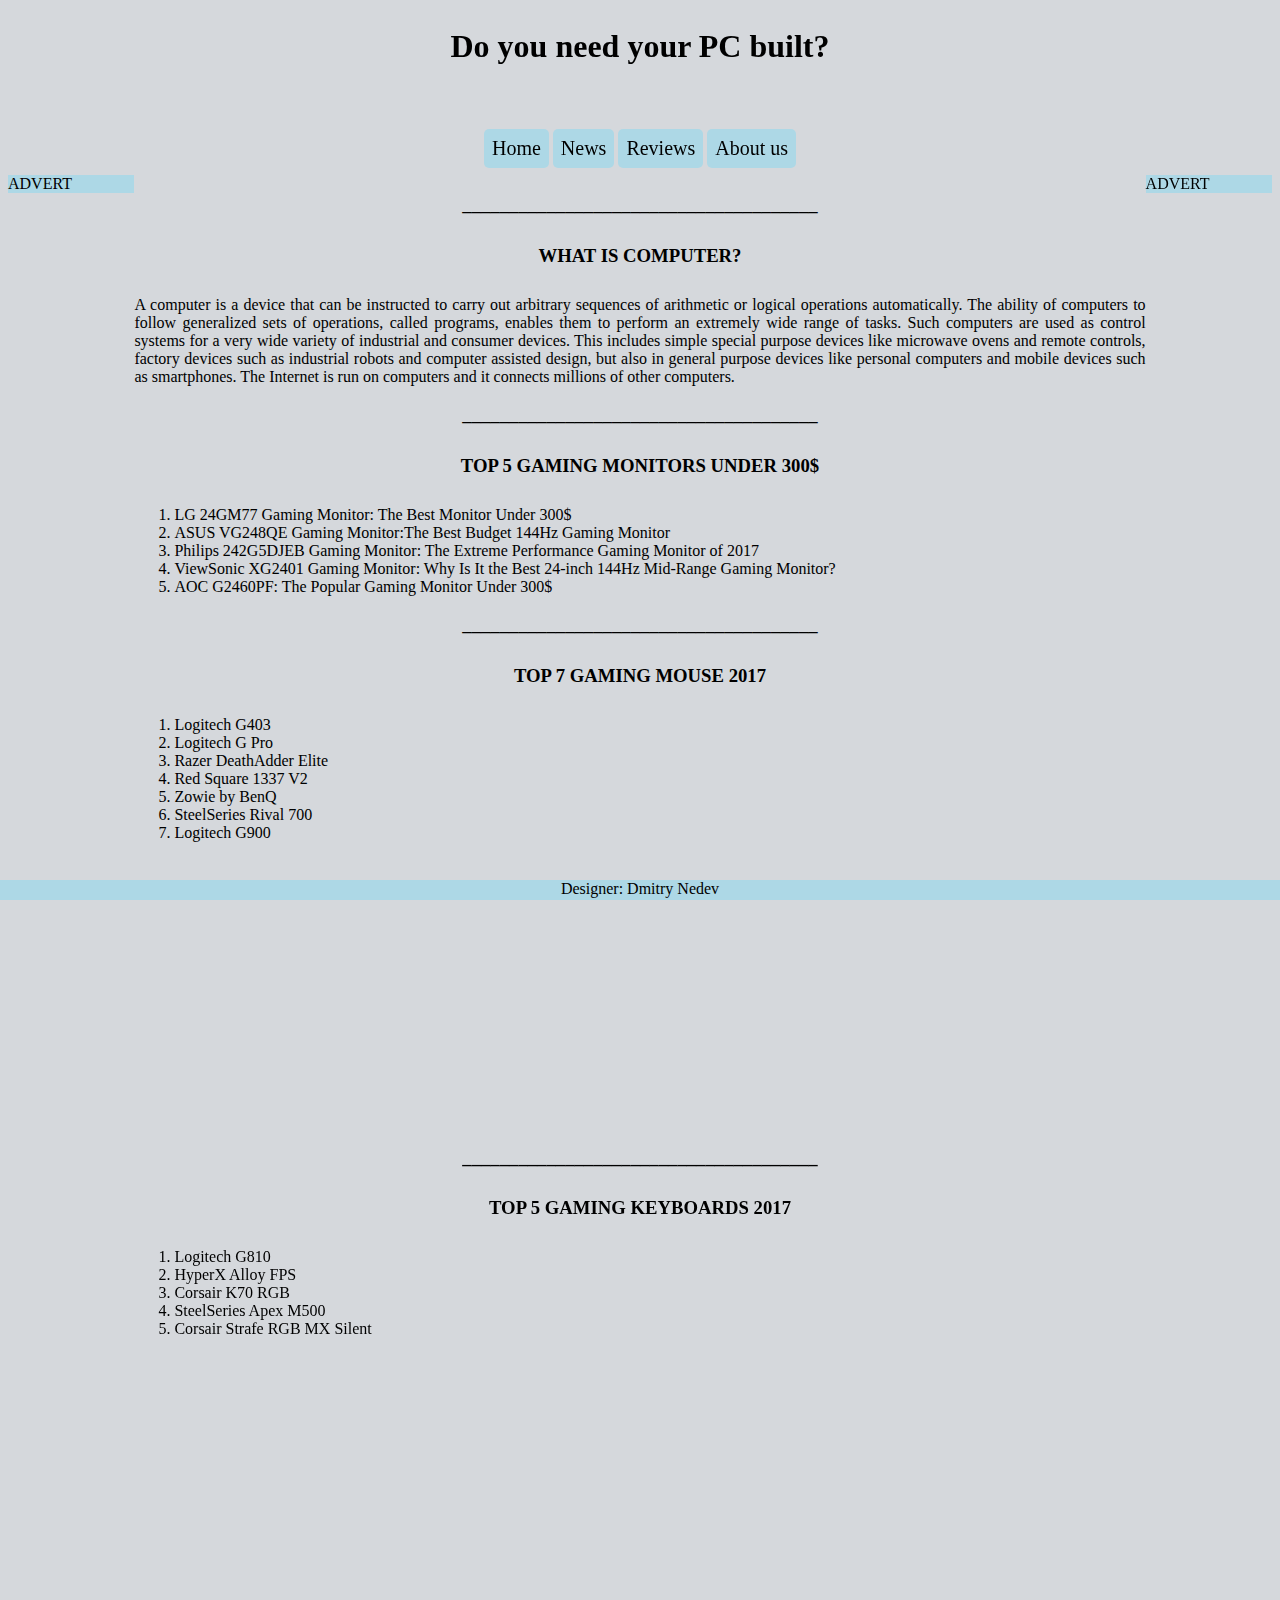
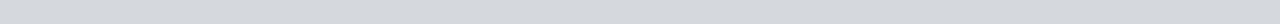
<file: index.html>
<!DOCTYPE html>
<html lang="en">
<head>

	<meta charset="UTF-8">
	<title>EZETECH</title>
	<link rel="stylesheet" type="text/css" href="./css/style.css">
</head>
<body>
	<section>
		
			<div class="header">
				<h1 class="Head"> Do you need your PC built?<h1>
			</div>
	<div class="navigation">
					
		<ul class="menu">
			<li><a href="index.html">Home</a></li>
			<li><a href="./news.html">News</a></li>

			<li><a href="./reviews.html">Reviews</a></li>
			<li><a href="./aboutus.html">About us</a></li>
		</ul>	
	</div>

			<div class="left">ADVERT</div>
	<div class="main">
		<h3>______________________________________</h3>
		<h3>WHAT IS COMPUTER?</h3>
		A computer is a device that can be instructed to carry out arbitrary sequences of arithmetic or logical operations automatically. The ability of computers to follow generalized sets of operations, called programs, enables them to perform an extremely wide range of tasks.
		Such computers are used as control systems for a very wide variety of industrial and consumer devices. This includes simple special purpose devices like microwave ovens and remote controls, factory devices such as industrial robots and computer assisted design, but also in general purpose devices like personal computers and mobile devices such as smartphones. The Internet is run on computers and it connects millions of other computers.
		<h3>______________________________________</h3>
		<h3>TOP 5 GAMING MONITORS UNDER 300$</h3>
		<div>
			<ol>
				<li>LG 24GM77 Gaming Monitor: The Best Monitor Under 300$
				<li>ASUS VG248QE Gaming Monitor:The Best Budget 144Hz Gaming Monitor
				<li>Philips 242G5DJEB Gaming Monitor: The Extreme Performance Gaming Monitor of 2017
				<li>ViewSonic XG2401 Gaming Monitor: Why Is It the Best 24-inch 144Hz Mid-Range Gaming Monitor?
				<li>AOC G2460PF: The Popular Gaming Monitor Under 300$
			</ol>
		</div>	

<h3>______________________________________</h3>
		<h3>TOP 7 GAMING MOUSE 2017</h3>
		<div>
			<ol>
				<li>Logitech G403
				<li>Logitech G Pro
				<li>Razer DeathAdder Elite
				<li>Red Square 1337 V2
				<li>Zowie by BenQ 
				<li>SteelSeries Rival 700
				<li>Logitech G900
			</ol>
		</div>	
		<iframe width="350" height="200" src="https://www.youtube.com/embed/dU2aoHvpshQ?rel=0" frameborder="0" allow="autoplay; encrypted-media" allowfullscreen></iframe>

		<h3>______________________________________</h3>
		<h3>TOP 5 GAMING KEYBOARDS 2017</h3>
		<div>
			<ol>
				<li>Logitech G810
				<li>HyperX Alloy FPS
				<li>Corsair K70 RGB
				<li>SteelSeries Apex M500
				<li>Corsair Strafe RGB MX Silent
			</ol>
		</div>	
		<iframe width="350" height="200" src="https://www.youtube.com/embed/j-686EPj1So?rel=0" frameborder="0" allow="autoplay; encrypted-media" allowfullscreen></iframe>
</div>
	<div class="right">ADVERT</div>
	<div class="footer">Designer: Dmitry Nedev</div>

	</section>
	 


	 
</body>
</html>
</file>
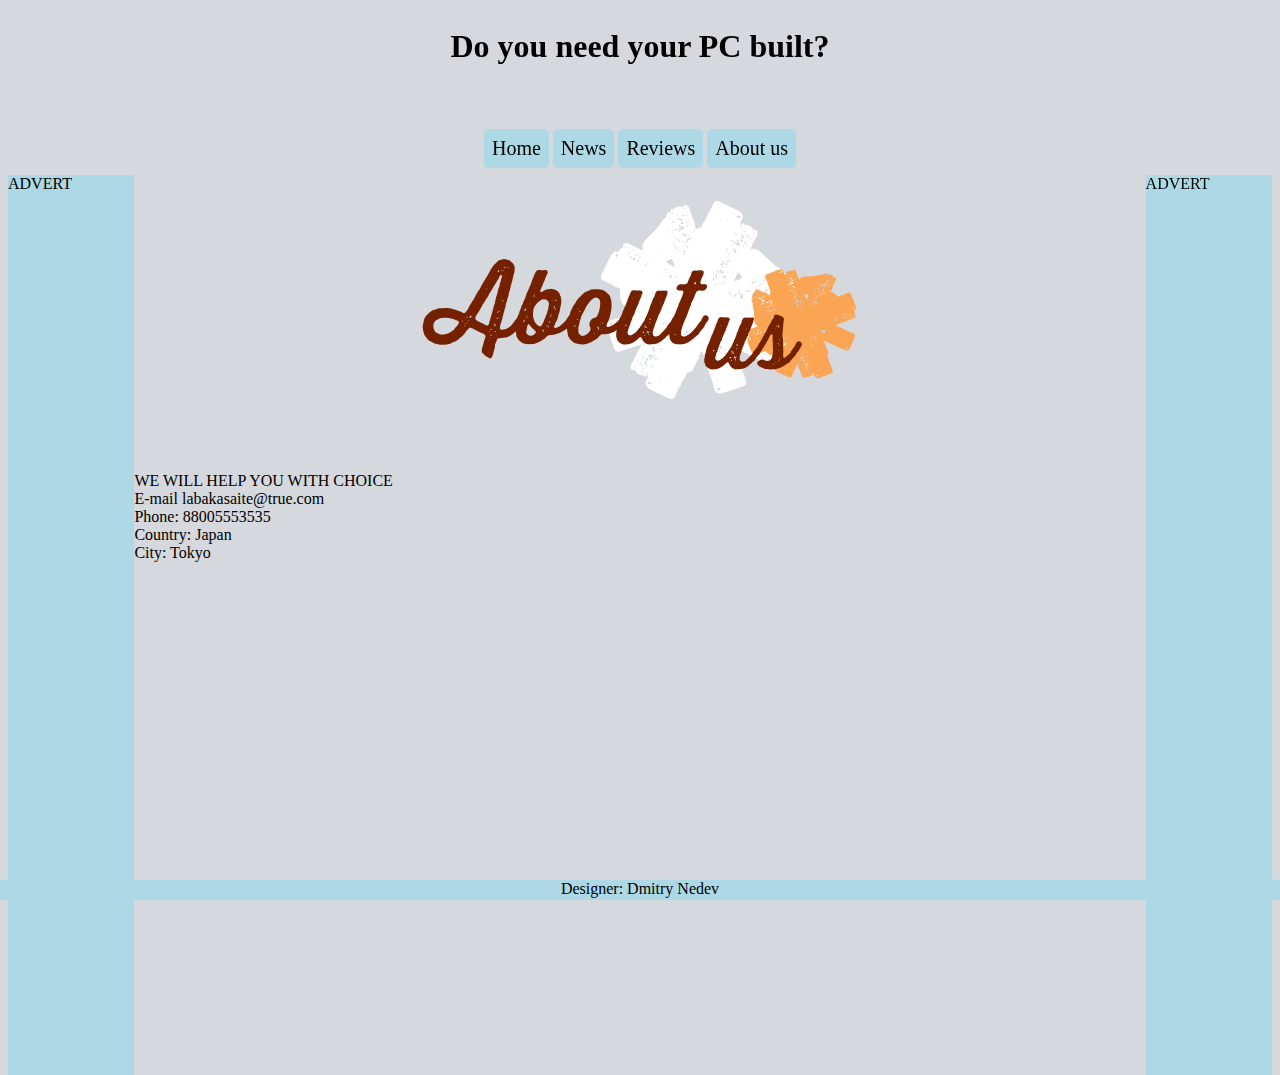
<file: aboutus.html>
<!DOCTYPE html>
<html lang="en">
<head>

	<meta charset="UTF-8">
	<title>EZETECH</title>
	<link rel="stylesheet" type="text/css" href="./css/style.css">
</head>
<body>
	<section>
	<div class="header">
				<h1 class="Head"> Do you need your PC built?<h1>
		</div>
			<div class="navigation">
					
		<ul class="menu">
		<li><a href="index.html">Home</a></li>
			<li><a href="./news.html">News</a></li>

			<li><a href="./reviews.html">Reviews</a></li>
			<li><a href="./aboutus.html">About us</a></li>
		</ul>	
			</div>

			<div class="left">ADVERT</div>
	<div class="main">
		<img src="./images/about-us.png">
		<p>
				WE WILL HELP YOU WITH CHOICE</h2> <br>
				E-mail labakasaite@true.com <br>
				Phone: 88005553535 <br>
				Country: Japan <br>
				City: Tokyo <br>
		</p>
		<iframe src="https://www.google.com/maps/embed?pb=!1m18!1m12!1m3!1d414890.3004050999!2d139.46120078042998!3d35.668863983421204!2m3!1f0!2f0!3f0!3m2!1i1024!2i768!4f13.1!3m3!1m2!1s0x60188b857628235d%3A0xcdd8aef709a2b520!2sTokyo%2C+Tokija%2C+Jap%C4%81na!5e0!3m2!1slv!2slv!4v1517403732688" width="350" height="200" frameborder="0" style="border:0" allowfullscreen></iframe>
	</div>
		<div>
			
		</div>	
	
</div>
	<div class="right">ADVERT</div>
	<div class="footer">Designer: Dmitry Nedev</div>

	</section>
	 
</body>
</html>
</file>
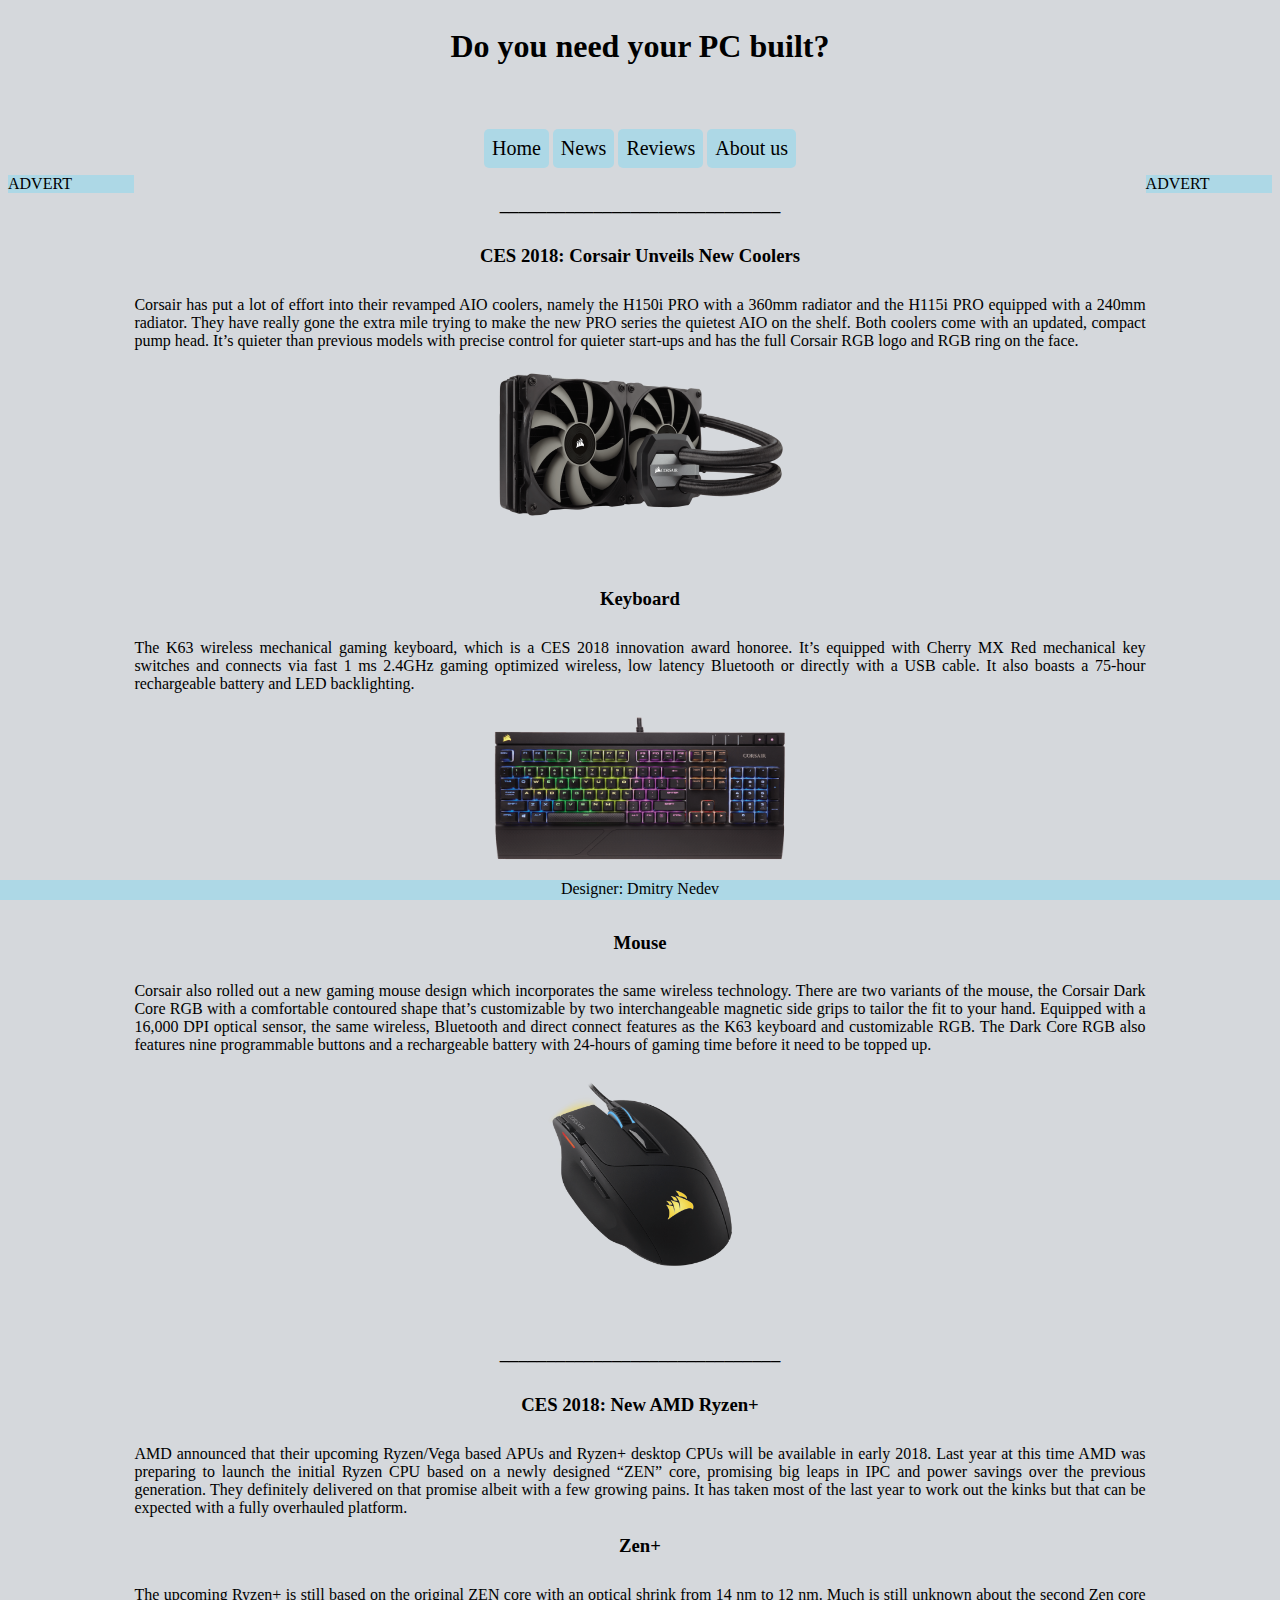
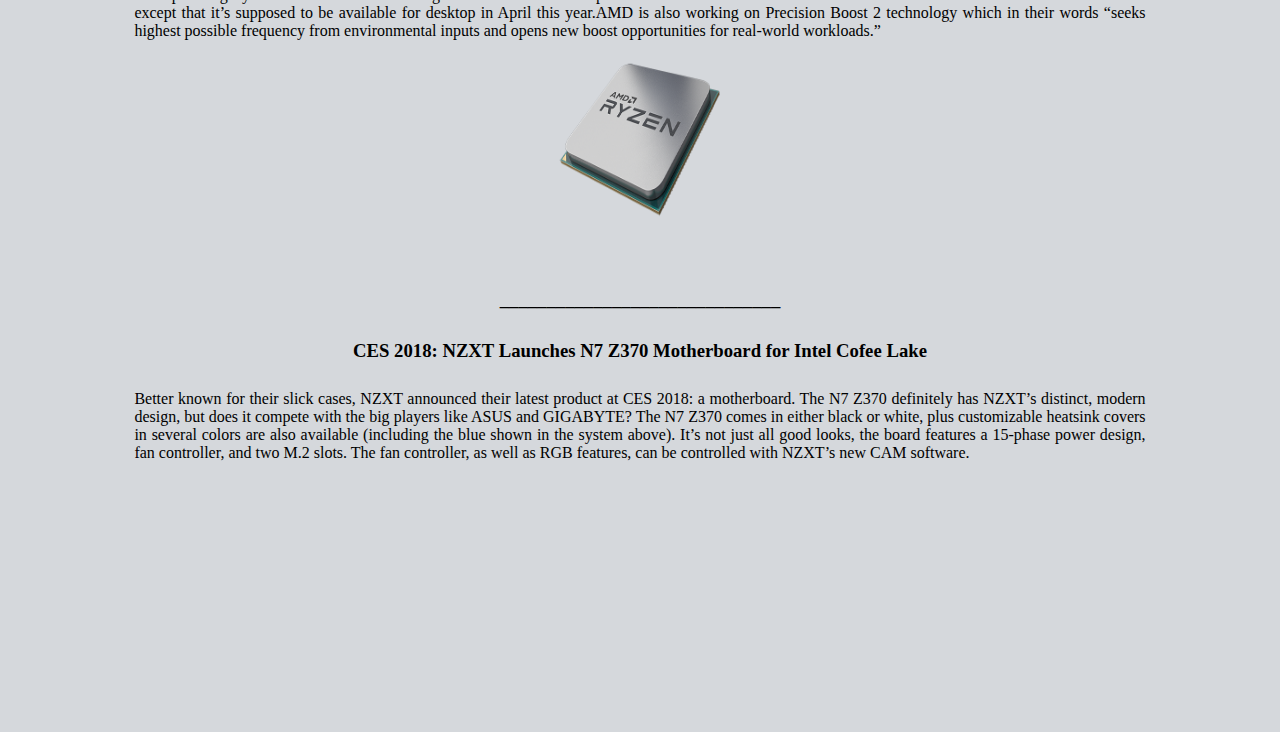
<file: news.html>
<!DOCTYPE html>
<html lang="en">
<head>

	<meta charset="UTF-8">
	<title>EZETECH</title>
	<link rel="stylesheet" type="text/css" href="./css/style.css">
</head>
<body>
	<section>
		<div class="header">
				<h1 class="Head"> Do you need your PC built?<h1>
		</div>
			<div class="navigation">
					
		<ul class="menu">
		<li><a href="index.html">Home</a></li>
			<li><a href="./news.html">News</a></li>

			<li><a href="./reviews.html">Reviews</a></li>
			<li><a href="./aboutus.html">About us</a></li>
		</ul>	
			</div>

			<div class="left">ADVERT</div>
	<div class="main">
		<h3>______________________________</h3>

		<h3>CES 2018: Corsair Unveils New Coolers</h3>

Corsair has put a lot of effort into their revamped AIO coolers, namely the H150i PRO with a 360mm radiator and the H115i PRO equipped with a 240mm radiator. They have really gone the extra mile trying to make the new PRO series the quietest AIO on the shelf. Both coolers come with an updated, compact pump head. It’s quieter than previous models with precise control for quieter start-ups and has the full Corsair RGB logo and RGB ring on the face. 
<div>
	<img src="./images/Corsair.png" width="300" height="150">
</div>
<div>
	<h3>Keyboard</h3>
The K63 wireless mechanical gaming keyboard, which is a CES 2018 innovation award honoree. It’s equipped with Cherry MX Red mechanical key switches and connects via fast 1 ms 2.4GHz gaming optimized wireless, low latency Bluetooth or directly with a USB cable. It also boasts a 75-hour rechargeable battery and LED backlighting. 
</div>
<div>
	<img src="./images/CorsairKeyboard.png" width="300" height="150">
</div>
<div>
	<h3>Mouse</h3>
Corsair also rolled out a new gaming mouse design which incorporates the same wireless technology. There are two variants of the mouse, the Corsair Dark Core RGB with a comfortable contoured shape that’s customizable by two interchangeable magnetic side grips to tailor the fit to your hand. Equipped with a 16,000 DPI optical sensor, the same wireless, Bluetooth and direct connect features as the K63 keyboard and customizable RGB. The Dark Core RGB also features nine programmable buttons and a rechargeable battery with 24-hours of gaming time before it need to be topped up.
</div>
<div>
	<img src="./images/CorsairMouse.png" width="200" height="200">
</div>
<div>
<h3>______________________________</h3>
	<h3>CES 2018: New AMD Ryzen+</h3>
AMD announced that their upcoming Ryzen/Vega based APUs and Ryzen+ desktop CPUs will be available in early 2018. Last year at this time AMD was preparing to launch the initial Ryzen CPU based on a newly designed “ZEN” core, promising big leaps in IPC and power savings over the previous generation. They definitely delivered on that promise albeit with a few growing pains. It has taken most of the last year to work out the kinks but that can be expected with a fully overhauled platform.

<h3>Zen+</h3>
The upcoming Ryzen+ is still based on the original ZEN core with an optical shrink from 14 nm to 12 nm. Much is still unknown about the second Zen core except that it’s supposed to be available for desktop in April this year.AMD is also working on Precision Boost 2 technology which in their words “seeks highest possible frequency from environmental inputs and opens new boost opportunities for real-world workloads.”
</div>
<div>
	<img src="./images/ryzen.png" width="200" height="160">
</div>
<div>
	<h3>______________________________</h3>
	<h3>CES 2018: NZXT Launches N7 Z370 Motherboard for Intel Cofee Lake</h3>
Better known for their slick cases, NZXT announced their latest product at CES 2018: a motherboard. The N7 Z370 definitely has NZXT’s distinct, modern design, but does it compete with the big players like ASUS and GIGABYTE? The N7 Z370 comes in either black or white, plus customizable heatsink covers in several colors are also available (including the blue shown in the system above). It’s not just all good looks, the board features a 15-phase power design, fan controller, and two M.2 slots. The fan controller, as well as RGB features, can be controlled with NZXT’s new CAM software.

<iframe width="350" height="200" src="https://www.youtube.com/embed/R2UqsKsemec?rel=0" frameborder="0" allow="autoplay; encrypted-media" allowfullscreen></iframe>
</div>




</div>
</div>
	<div class="right">ADVERT</div>
	<div class="footer">Designer: Dmitry Nedev</div>

	</section>

	 
</body>

</html>
</file>
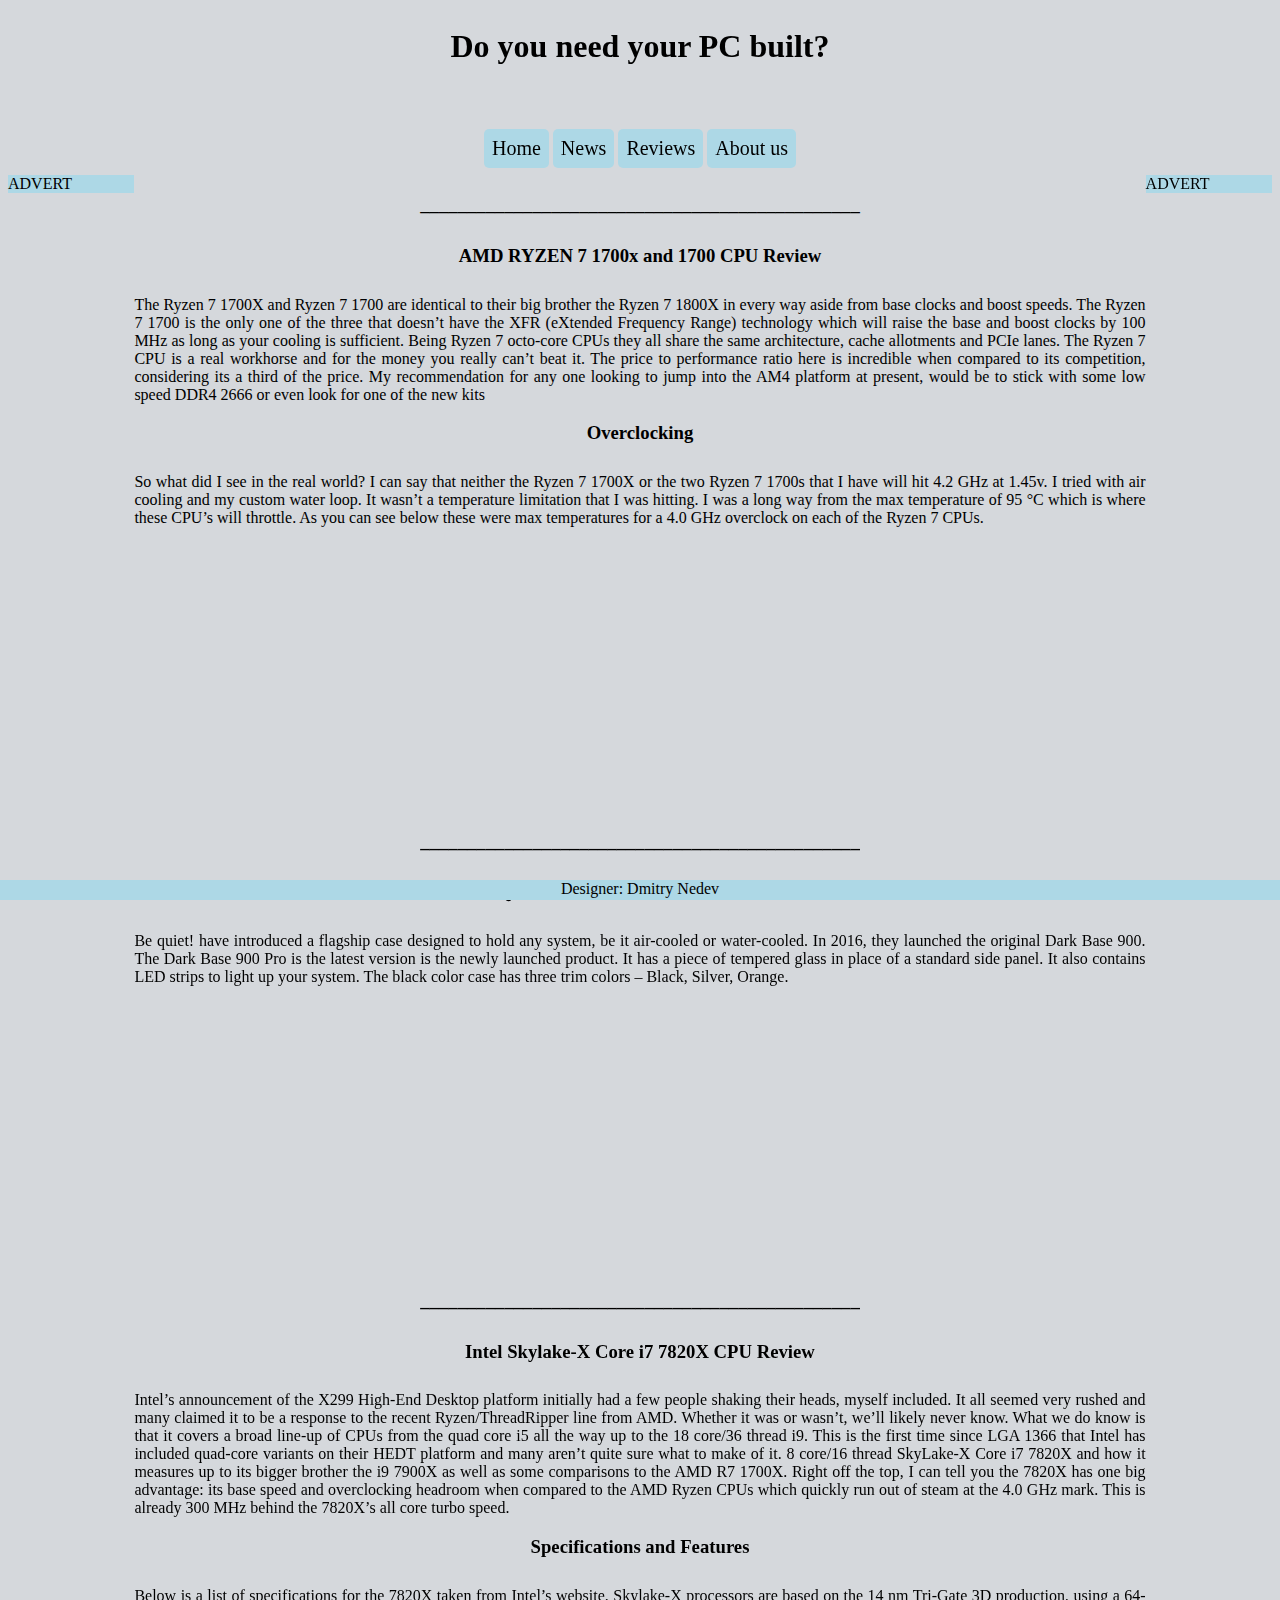
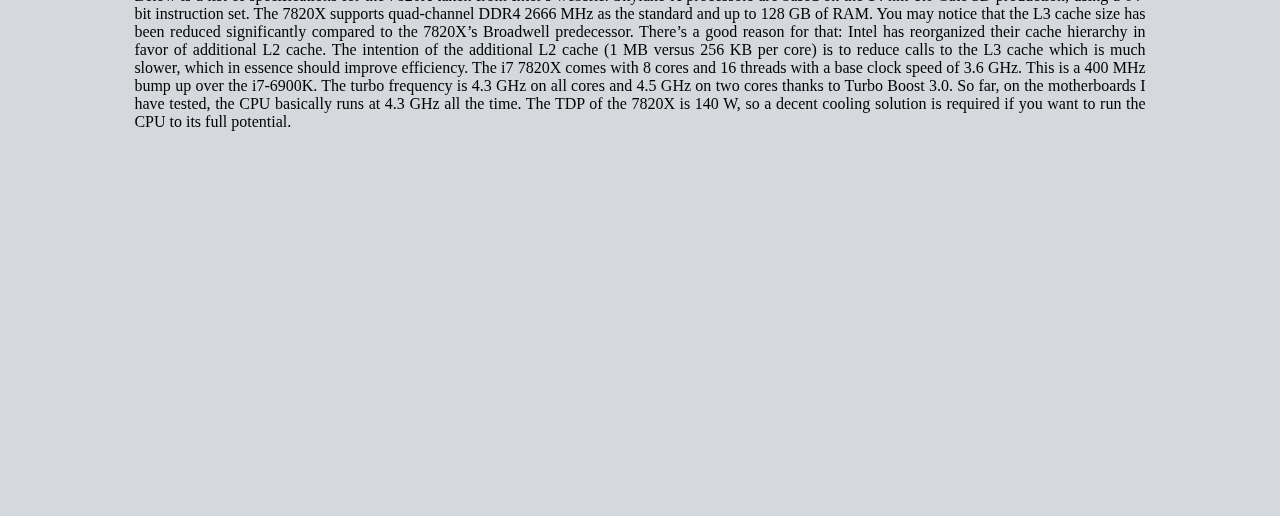
<file: reviews.html>
<!DOCTYPE html>
<html lang="en">
<head>

	<meta charset="UTF-8">
	<title>EZETECH</title>
	<link rel="stylesheet" type="text/css" href="./css/style.css">
</head>
<body>
	<section>
<div class="header">
				<h1 class="Head"> Do you need your PC built?<h1>
		</div>
			<div class="navigation">
					
		<ul class="menu">
			<li><a href="index.html">Home</a></li>
			<li><a href="./news.html">News</a></li>

			<li><a href="./reviews.html">Reviews</a></li>
			<li><a href="./aboutus.html">About us</a></li>
		</ul>	
			</div>

			<div class="left">ADVERT</div>
	<div class="main">
		<h3>_______________________________________________</h3>
		<h3>AMD RYZEN 7 1700x and 1700 CPU Review</h3>

The Ryzen 7 1700X and Ryzen 7 1700 are identical to their big brother the Ryzen 7 1800X in every way aside from base clocks and boost speeds. The Ryzen 7 1700 is the only one of the three that doesn’t have the XFR (eXtended Frequency Range) technology which will raise the base and boost clocks by 100 MHz as long as your cooling is sufficient. Being Ryzen 7 octo-core CPUs they all share the same architecture, cache allotments and PCIe lanes.
The Ryzen 7 CPU is a real workhorse and for the money you really can’t beat it. The price to performance ratio here is incredible when compared to its competition, considering its a third of the price.
My recommendation for any one looking to jump into the AM4 platform at present, would be to stick with some low speed DDR4 2666 or even look for one of the new kits 

<h3>Overclocking</h3>

So what did I see in the real world? I can say that neither the Ryzen 7 1700X or the two Ryzen 7 1700s that I have will hit 4.2 GHz at 1.45v. I tried with air cooling and my custom water loop. It wasn’t a temperature limitation that I was hitting. I was a long way from the max temperature of 95 °C which is where these CPU’s will throttle. As you can see below these were max temperatures for a 4.0 GHz overclock on each of the Ryzen 7 CPUs. 
<iframe width="400" height="215" src="https://www.youtube.com/embed/9wJQEHNYE7M?rel=0" frameborder="0" allow="autoplay; encrypted-media" allowfullscreen></iframe>
<h3>_______________________________________________</h3>
<h3>Be Quiet! Dark Base 900 Pro Case Review</h3>

Be quiet! have introduced a flagship case designed to hold any system, be it air-cooled or water-cooled. In 2016, they launched the original Dark Base 900. The Dark Base 900 Pro is the latest version is the newly launched product. It has a piece of tempered glass in place of a standard side panel. It also contains LED strips to light up your system. The black color case has three trim colors – Black, Silver, Orange.

<iframe width="400" height="215" src="https://www.youtube.com/embed/IXjvxw92yls?rel=0" frameborder="0" allow="autoplay; encrypted-media" allowfullscreen></iframe>
<h3>_______________________________________________</h3>
<h3>Intel Skylake-X Core i7 7820X CPU Review</h3>
Intel’s announcement of the X299 High-End Desktop platform initially had a few people shaking their heads, myself included. It all seemed very rushed and many claimed it to be a response to the recent Ryzen/ThreadRipper line from AMD. Whether it was or wasn’t, we’ll likely never know. What we do know is that it covers a broad line-up of CPUs from the quad core i5 all the way up to the 18 core/36 thread i9. This is the  first time since LGA 1366 that Intel has included quad-core variants on their HEDT  platform and many aren’t quite sure what to make of it.

8 core/16 thread SkyLake-X Core i7 7820X and how it measures up to its bigger brother the i9 7900X as well as some comparisons to the AMD R7 1700X. Right off the top, I can tell you the 7820X has one big advantage: its base speed and overclocking headroom when compared to the AMD Ryzen CPUs which quickly run out of steam at the 4.0 GHz mark. This is already 300 MHz behind the 7820X’s all core turbo speed.

<h3>Specifications and Features</h3>
Below is a list of specifications for the 7820X taken from Intel’s website. Skylake-X processors are based on the 14 nm Tri-Gate 3D production, using a 64-bit instruction set. The 7820X supports quad-channel DDR4 2666 MHz as the standard and up to 128 GB of RAM. You may notice that the L3 cache size has been reduced significantly compared to the 7820X’s Broadwell predecessor. There’s a good reason for that: Intel has reorganized their cache hierarchy in favor of additional L2 cache. The intention of the additional L2 cache (1 MB versus 256 KB per core) is to reduce calls to the L3 cache which is much slower, which in essence should improve efficiency.

The i7 7820X comes with 8 cores and 16 threads with a base clock speed of 3.6 GHz. This is a 400 MHz bump up over the i7-6900K. The turbo frequency is 4.3 GHz on all cores and 4.5 GHz on two cores thanks to Turbo Boost 3.0. So far, on the motherboards I have tested, the CPU basically runs at 4.3 GHz all the time. The TDP of the 7820X is 140 W, so a decent cooling solution is required if you want to run the CPU to its full potential. 
<iframe width="560" height="315" src="https://www.youtube.com/embed/5-d-gooIeCg?rel=0" frameborder="0" allow="autoplay; encrypted-media" allowfullscreen></iframe>
</div>
	<div class="right">ADVERT</div>
	<div class="footer">Designer: Dmitry Nedev</div>

	</section>
	 

	 
</body>
</html>
</file>
<file: css/style.css>
.Head {
	text-align: center;
	background-color:	#d5d8dc;
	height: 80px;
	margin-top: 20px;
}


.menu li>a{
	text-decoration: none;
	color: black;


}
.menu li{
	list-style-type: none;
	font-size: 40px;
	display: inline;
}

.left{
	background-color: lightblue;
	width: 10%;
	float: left;
	height: 100%;
}
.right{
	background-color: lightblue;
	width: 10%;
	float: left;
	height: 100%;
}
.footer{
	background-color: lightblue;
	text-align: center;
	width: 100%;
	position: fixed;
	height: 20px;
	left: 0px;
	bottom: 0px;
}
.main{
	width: 80%;
	height: 100%;
	background-color: #d5d8dc;
	float: left;
	text-align: justify;
}


section{
	width: 100%;
	margin: 0px auto;
	display:table;
	height: 100%;
}


html, body{
	height: 100%;
	background-color: 	#d5d8dc;
}

.navigation  ul {
	display: block;
	text-align: center;
	list-style-type: none;
	margin: 0;
	padding: 0;
}
.navigation li {
	border-radius: 5px;
	display: inline-block;
	position: relative;
	padding: 8px;
	margin-bottom: 7px;
	background-color: lightblue;
	color: #ffffff;

}
.navigation li>a {
	text-decoration: none;
}
nav>ul>li>a{
	text-decoration: none;
	color: white;
	background-color: black
	text-decoration: underline;
	padding-left: 10px;
	padding-right: 100px;

}
.menu>li{
	list-style-type: none;
	font-size: 20px;

}

.menu>li>a{
	text-decoration: none;
	text-align: center;
}
.navigation{
	text-align: center;	
}
img {
	margin-right: auto;
	margin-left: auto;
	display: block;
	padding-top: 20px;
	padding-bottom: 50px;
}
h3 {
	text-align: center;
	padding-bottom: 10px;
}
iframe{
	margin-right: auto;
	margin-left: auto;
	display: block;
	padding-top: 20px;
	padding-bottom: 50px;
}

}
</file>
